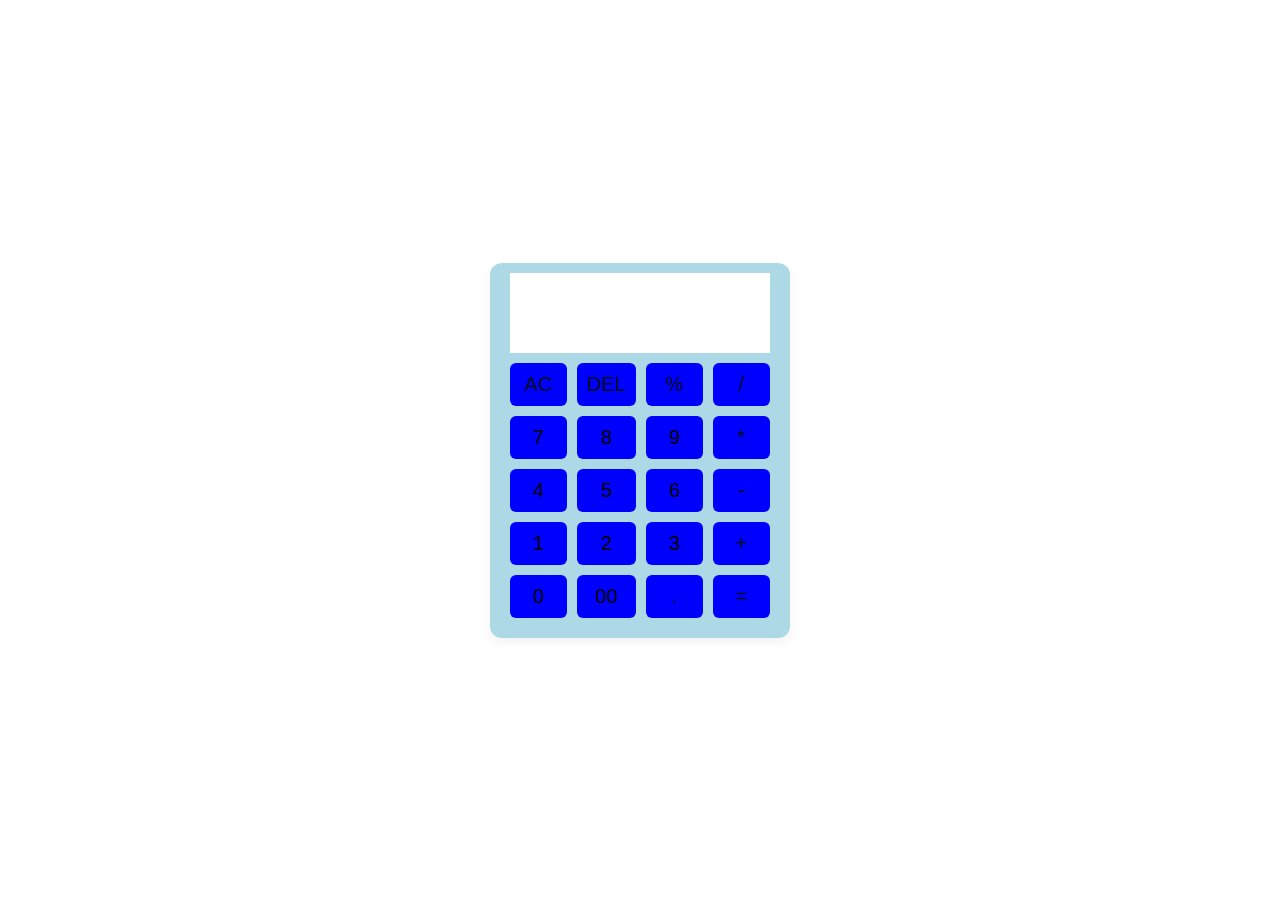
<file: Calculator/Index.html>
<!DOCTYPE html>
<html lang="en">
    <head>
        <meta charset="UTF-8" />
        <meta http-equiv="X-UA-Compatible" content="IE=edge"/>
        <meta name="viewport" content="width=device-width, initial-scale=1.0" />
        <title>Calculator</title>
        <link rel="stylesheet" href="sty.css" />
    </head>
    <body>
        <div class="container">
            <input type="text" class="display"/>
            <div class="buttons">
                <button class="operator" data-value="AC">AC</button>
                <button class="operator" data-value="DEL">DEL</button>
                <button class="operator" data-value="%">%</button>
                <button class="operator" data-value="/">/</button>

                <button data-value="7">7</button>
                <button data-value="8">8</button>
                <button data-value="9">9</button>
                <button class="operator" data-value="*">*</button>

                <button data-value="4">4</button>
                <button data-value="5">5</button>
                <button data-value="6">6</button>
                <button class="operator" data-value="-">-</button>

                <button data-value="1">1</button>
                <button data-value="2">2</button>
                <button data-value="3">3</button>
                <button class="operator" data-value="+">+</button>
                
                <button data-value="0">0</button>
                <button data-value="00">00</button>
                <button data-value=".">.</button>
                <button class="operator" data-value="=">=</button>

            </div>
        </div>
        <script src="script.js">

        </script>
    </body>
</html>
</file>
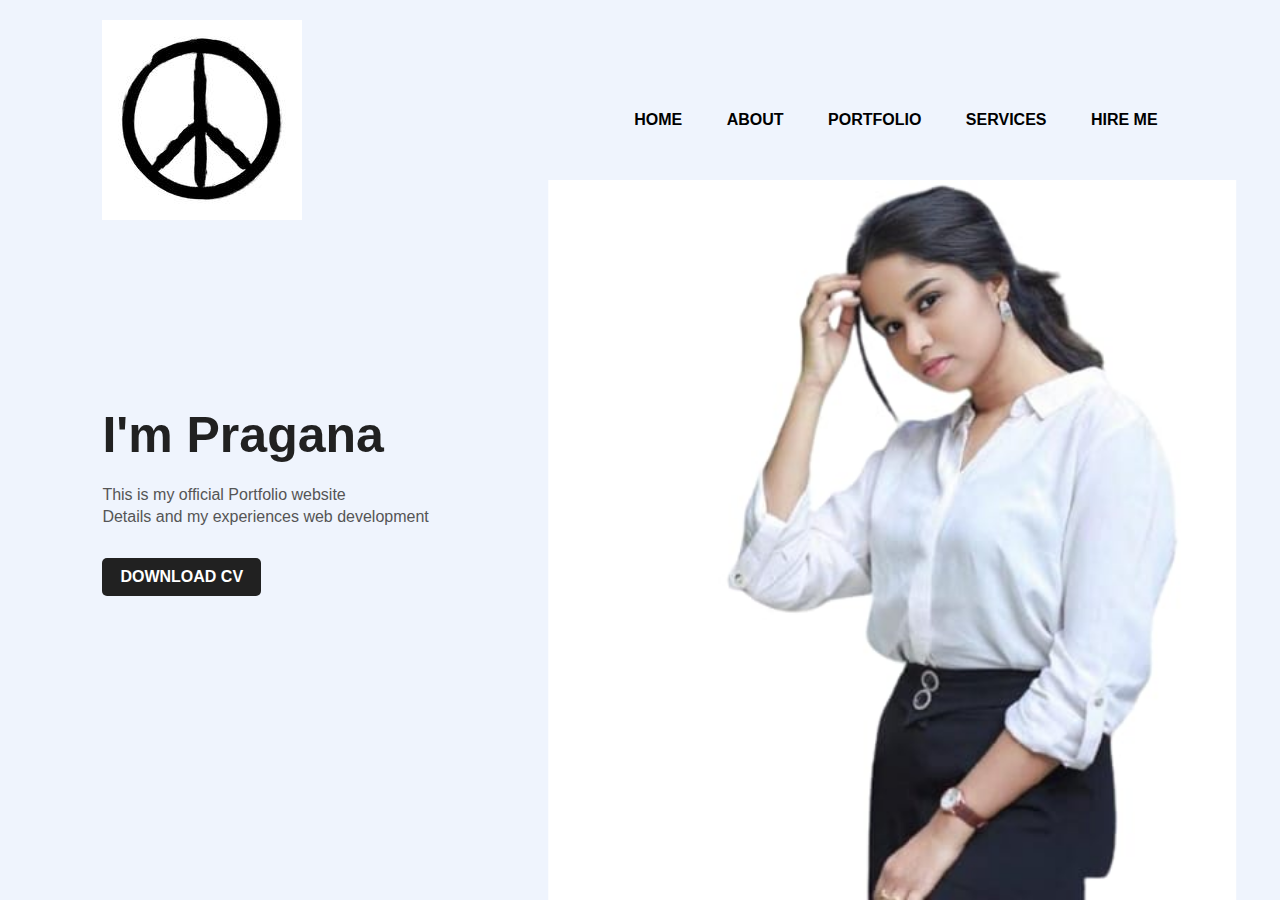
<file: Portfolio html/index.html>
<!DOCTYPE html>
<html lang="en">
    <head>
        <meta charset="UTF-8">
        <meta http-equiv="X-UA-Compatible" content="IE=edge">
        <meta name="viewport" content="width=device-width, initial-scale=1.0">
        <title>Personal Portfolio Website</title>
        <link rel="stylesheet" href="styles.css">
    </head>
    <body>
        <div class="hero">
            <nav>
                <img src="logo.jpeg" class="logo" >
                <ul>
                    <li><a href="#">HOME</a></li>
                    <li><a href="#">ABOUT</a></li>
                    <li><a href="#">PORTFOLIO</a></li>
                    <li><a href="#">SERVICES</a></li>
                    <li><a href="#">HIRE ME</a></li>
                </ul>
            </nav>
            <div class="detel">
                <h1>I'm Pragana</h1>
                <p>This is my official Portfolio website
                    <br>Details and my experiences web development
                </p>
            <a href="#">DOWNLOAD CV</a>
            </div>
            <div class="images">
                <img src="girl.jpeg" class="girl">
            </div>
        </div>
    </body>
</html>
</file>
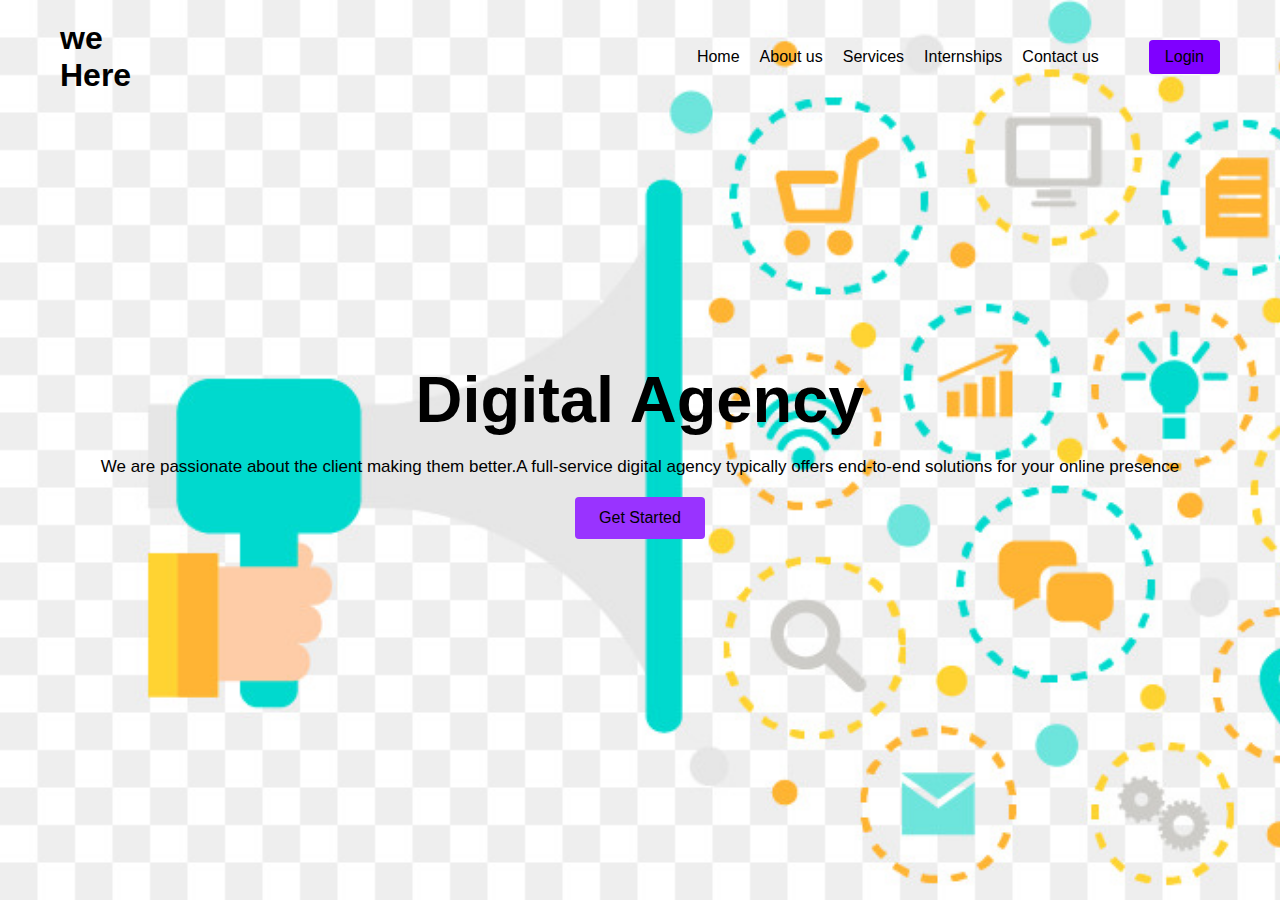
<file: Landingpage html/doc.html>
<!DOCTYPE html>
<html lang="en">
    <head>
        <title>
            LANDING PAGE
        </title>
        <meta charset="UTF-8">
        <meta name="viewport" content="width=device-width, initial-scale=1.0">
        <link rel="stylesheet" href="style.css">
    </head>
    <body>
        <nav>
            <a href="" class="logo">we Here</a>
            <ul class="nav-links">
                <li><a href="">Home</a></li>
                <li><a href="">About us</a></li>
                <li><a href="">Services</a></li>
                <li><a href="">Internships</a></li>
                <li><a href="">Contact us</a></li>
            </ul>
            <a href="#" class="login-button">Login</a>
        </nav>
        <section class="hero">
            <div class="hero-content">
                <h1>
                    Digital Agency
                </h1>
                <p>We are passionate about the client making them better.A full-service digital agency typically offers end-to-end solutions for your online presence </p>
                <a href="#" class="button">Get Started</a>
            </div>
        </section>
    </body>
</html>
</file>
<file: Calculator/sty.css>
*{
margin: 0;
padding: 0;
box-sizing: border-box;
font-family: "Poppins", sans-serif;
}
body{
    height: 100vh;
    display: flex;
    align-items: center;
    justify-content: center;
    background:white;
}
.container{
    position: relative;
    max-width: 300px;
    width: 100%;
    border-radius: 12px;
    padding: 10px 20px 20px;
    background: lightblue;
    box-shadow: 0 5px 10px rgba(0,0,0,0.05);
}
.display{
    height: 80px;
    width: 100%;
    outline: none;
    border: none;
    text-align: right;
    margin-bottom: 10px;
    font-size: 25px;
     color: #000e1a;
     pointer-events: none;

}
.buttons{
    display: grid;
    grid-gap: 10px;
    grid-template-columns: repeat(4, 1fr);
    background-color: lightblue;
}
.buttons button{
    padding: 10px;
    border-radius: 6px;
    border: none;
    font-size: 20px;
    cursor: pointer;
    background-color: blue;
}
.buttons button:active{
    transform: scale(0.99);
}
.operator{
    color:#000e1a
}
</file>
<file: Portfolio html/styles.css>
*{
    margin: 0;
    padding: 0;
    font-family: sans-serif;
}
.hero{
    position: relative;
    width: 100%;
    height: 100vh;
    background: #eff4fd;
}
nav{
    display:flex;
    width: 84%;
    margin: auto;
    padding: 20px 0;
    align-items: center;
    justify-content: space-between;
}
nav ul li{
    display:inline-block;
    list-style: none;
    margin: 10px 20px;
}
nav ul li a{
    text-decoration: none;
    color: #000;
    font-weight: bold;
}
nav ul li a:hover{
    color:blueviolet;
}
.detel{
    margin-left: 8%;
    margin-top: 13%;
}
.detel h1{
    font-size: 50px;
    color: #212121;
    margin-bottom: 20px;
}
.detel p{
    color:#555;
    line-height: 22px;
 }
 .detel a{
    background: #212121;
    padding: 10px 18px;
    text-decoration: none;
    font-weight: bold;
    color:#fff;
    display: inline-block;
    margin: 30px 0;
    border-radius: 5px;
 }
 .images{
    width: 45%;
    height: 80%;
    position: absolute;
    bottom: 0;
    right: 100px;
 }
 .images img{
    height: 100%;
    position: absolute;
    left: 50%;
    bottom: 0;
    transform: translateX(-50%);
    transition: bottom 1s, left 1s;
 }
 .images:hover .shape{
    bottom: 40px;
 }
 .images:hover .girl{
    left:45%;
 }
</file>
<file: Landingpage html/style.css>
*{
    padding: 0px;
    margin: 0px;
    box-sizing: border-box;
    font-family: sans-serif;
}
nav{
    width: 100%;
    position: absolute;
    top: 0%;
    left: 0;
    display: flex;justify-content: space-between;
    align-items: center;
    padding: 20px 60px;
    z-index: 999;
}
nav .logo{
    font-size: 32px;
    font-weight: bold;
    text-decoration: none;
    color: black;
}
.hero{
    height: 100vh;
    display: flex;
    justify-content: center;
    align-items: center;
    background-image: url(home.jpg);
    background-size: cover;
    background-repeat: no-repeat;
    position: relative;
}
.nav-links{
    width: 100%;
    list-style: none;
    display: flex;
    justify-content: flex-end;
    margin-right: 50px;
}
.nav-links li{
    margin-left: 20px;
}
.nav-links a{
    font-size: 16px;
    text-decoration: none;
    color: black;
    transition: color 0.3s ease;
}
.nav-links a:hover{
     color: #7f00ff;
}
.login-button{
    font-size: 16px;
    text-decoration: none;
    color: black;
    padding: 8px 16px;
    border-radius: 4px;
    background-color: #7f00ff;
    transition: background-color 0.3s ease;
}
.login-button:hover{
    background-color: #9933ff;
}
.hero-content{
    text-align: center;
}
.hero-content h1{
    color: black;
    font-size: 65px;
    margin-bottom: 20px;   
}
.hero-content p{
    color:black;
    font-size: 17px;
    margin-bottom: 20px;
}
.hero-content .button{
    display: inline-block;
    padding: 12px 24px;
    background-color: #9933ff;
    font-size: 16px;
    color: black;
    text-decoration: none;
    border-radius: 4px;
    transition: background-color 0.3s ease;

}
.hero-content .button:hover{
    background-color: #9933ff;
   
}
</file>
